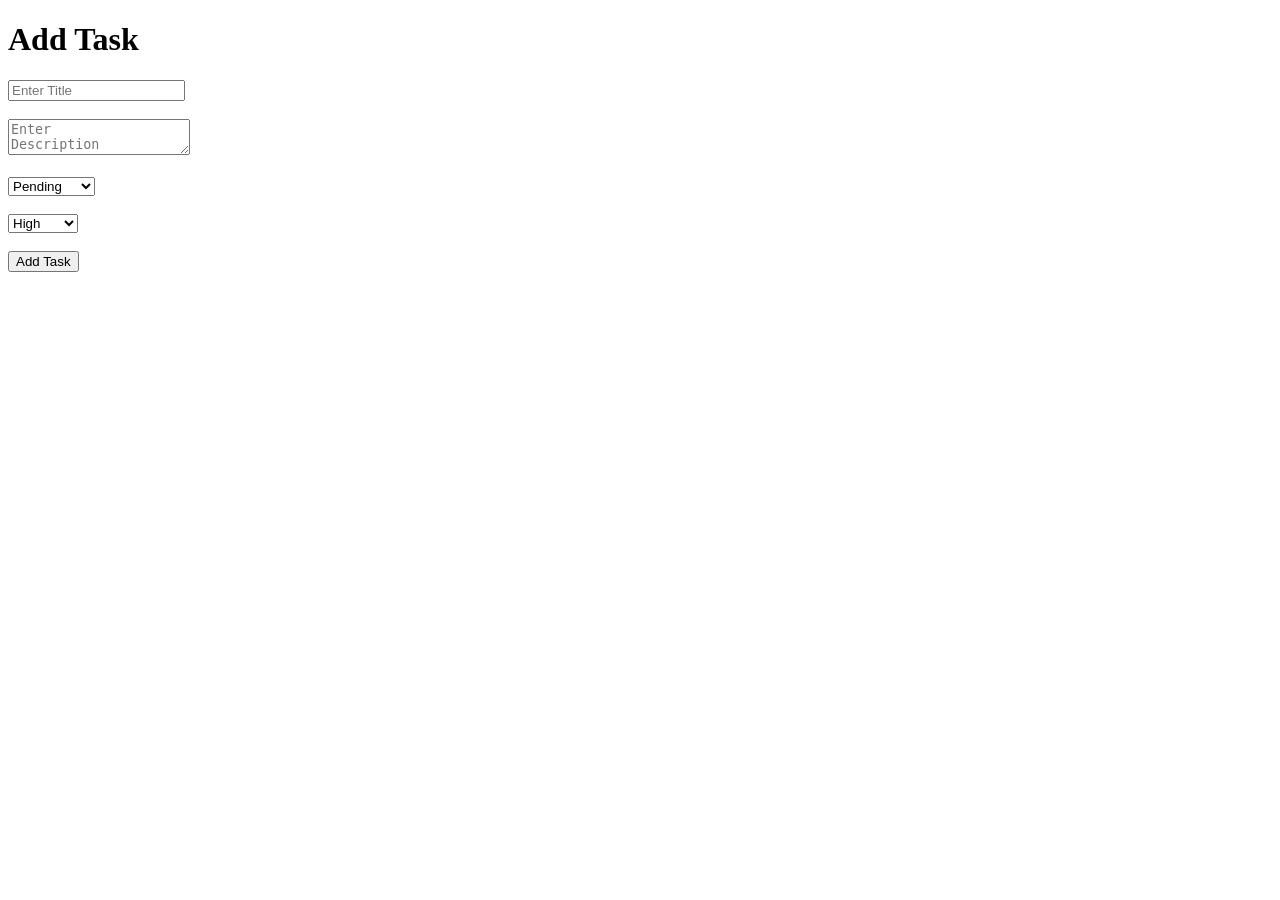
<file: code/templates/add_task.html>
<!DOCTYPE html> 
<html> 
<head> 
<title>Add Task</title> 
</head> 
<body> 
<h1>Add Task</h1> 
<form method="POST"> 
<input type="text" name="title" placeholder="Enter Title" 
required> 
<br><br> 
<textarea name="description" placeholder="Enter 
Description"></textarea> 
<br><br> 
<select name="status"> 
<option>Pending</option> 
<option>Completed</option> 
</select> 
<br><br> 
<select name="priority"> 
<option>High</option> 
<option>Medium</option> 
<option>Low</option> 
</select> 
<br><br> 
<button type="submit">Add Task</button> 
</form> 
</body> 
</html>
</file>
